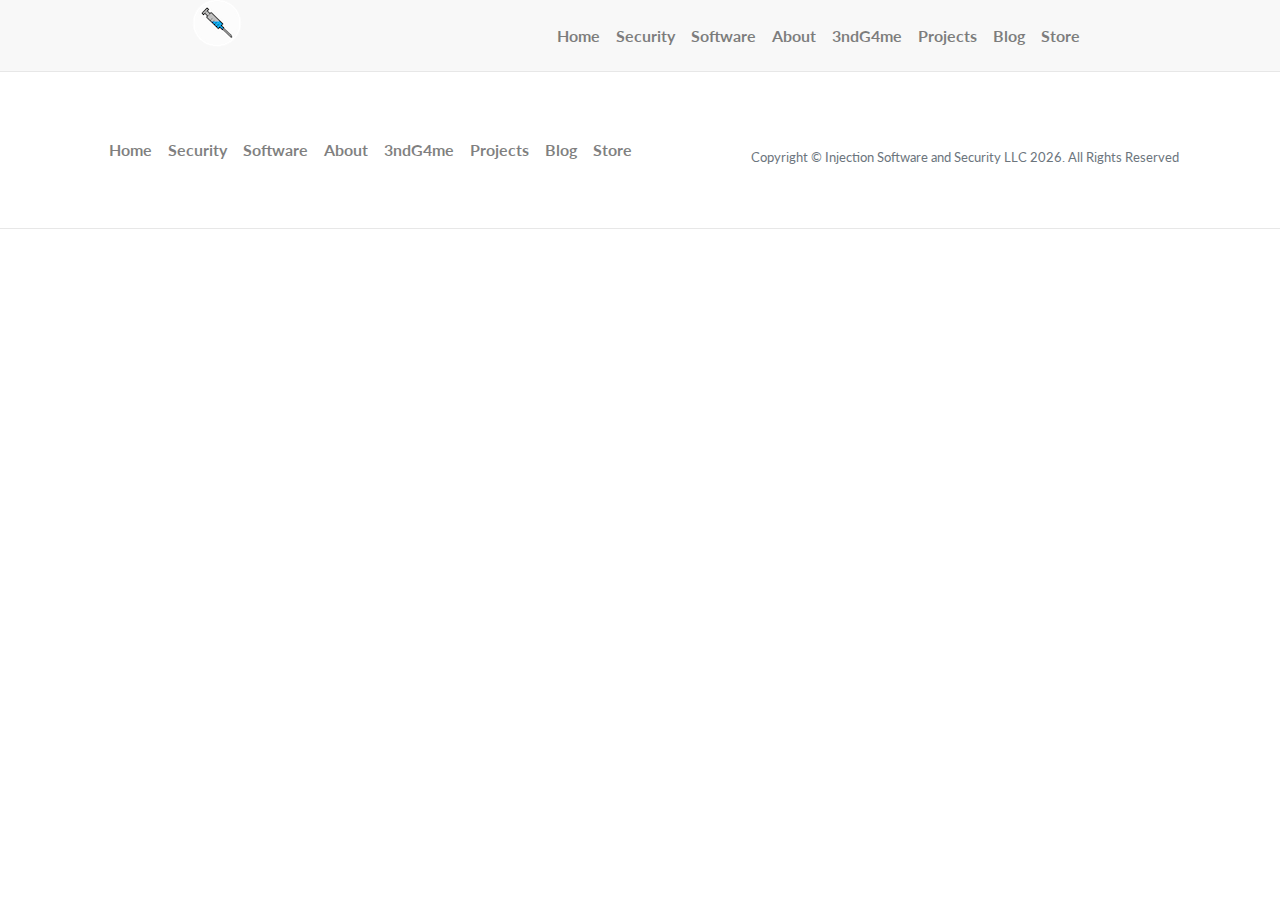
<file: index.html>
<!doctype html><html lang="en"><head><meta charset="utf-8"><meta name="viewport" content="width=device-width,initial-scale=1,shrink-to-fit=no"><meta name="theme-color" content="#000000"><link rel="manifest" href="/manifest.json"><link rel="shortcut icon" href="/favicon.ico"><link rel="stylesheet" href="https://maxcdn.bootstrapcdn.com/bootstrap/4.0.0/css/bootstrap.min.css" integrity="sha384-Gn5384xqQ1aoWXA+058RXPxPg6fy4IWvTNh0E263XmFcJlSAwiGgFAW/dAiS6JXm" crossorigin="anonymous"><link href="https://fonts.googleapis.com/css?family=Lato:300,400,700,300italic,400italic,700italic" rel="stylesheet"><script>!function(t,e,r){var n,s=t.getElementsByTagName(e)[0],i=/^http:/.test(t.location)?"http":"https";t.getElementById(r)||((n=t.createElement(e)).id=r,n.src=i+"://platform.twitter.com/widgets.js",s.parentNode.insertBefore(n,s))}(document,"script","twitter-wjs")</script><script async src="https://www.googletagmanager.com/gtag/js?id=UA-42110305-2"></script><script>function gtag(){dataLayer.push(arguments)}window.dataLayer=window.dataLayer||[],gtag("js",new Date),gtag("config","UA-42110305-2")</script><meta name="Description" content="The official website for Injection Software and Security LLC! We provide high quality offensive security consulting services in the form of penetration testing, security awareness engagements, and red teaming. Check out our software projects on our site as well."><meta name="author" content="Casey Erdmann, Injection, 3ndG4me"><link rel="author" href="https://plus.google.com/u/0/b/103359002529352579398/103359002529352579398/about/p/pub?sig=ALjLGbMJVMrAVOrNQ1XIDuNgwFT9yJ6aaw"/><meta property="og:title" content="Injection Software and Security LLC"/><meta property="og:type" content="website"/><meta property="og:image" content="http://www.injection.sh/apple-touch-icon.png"/><meta property="og:url" content="http://www.injection.sh"/><meta property="og:description" content="Injection Software and Security LLC. Offensive security consulting and software development."/><meta name="twitter:card" content="summary"><meta name="twitter:site" content="@InjectionWeb"/><meta name="twitter:url" content="http://www.injection.sh/"><meta name="twitter:title" content="Injection Software and Security LLC"><meta name="twitter:description" content="Injection Software and Security LLC. Offensive security consulting and software development."/><meta name="twitter:image" content="http://www.injection.sh/twitterlogo.png"><meta charset="utf-8"><meta http-equiv="X-UA-Compatible" content="IE=edge"><meta name="viewport" content="width=device-width,initial-scale=1"><meta name="description" content=""><meta name="author" content=""><title>Injection Software and Security LLC</title><script defer="defer" src="/static/js/main.41e26da5.js"></script><link href="/static/css/main.58b00025.css" rel="stylesheet"></head><body><noscript>You need to enable JavaScript to run this app.</noscript><div id="root"></div></body></html>
</file>
